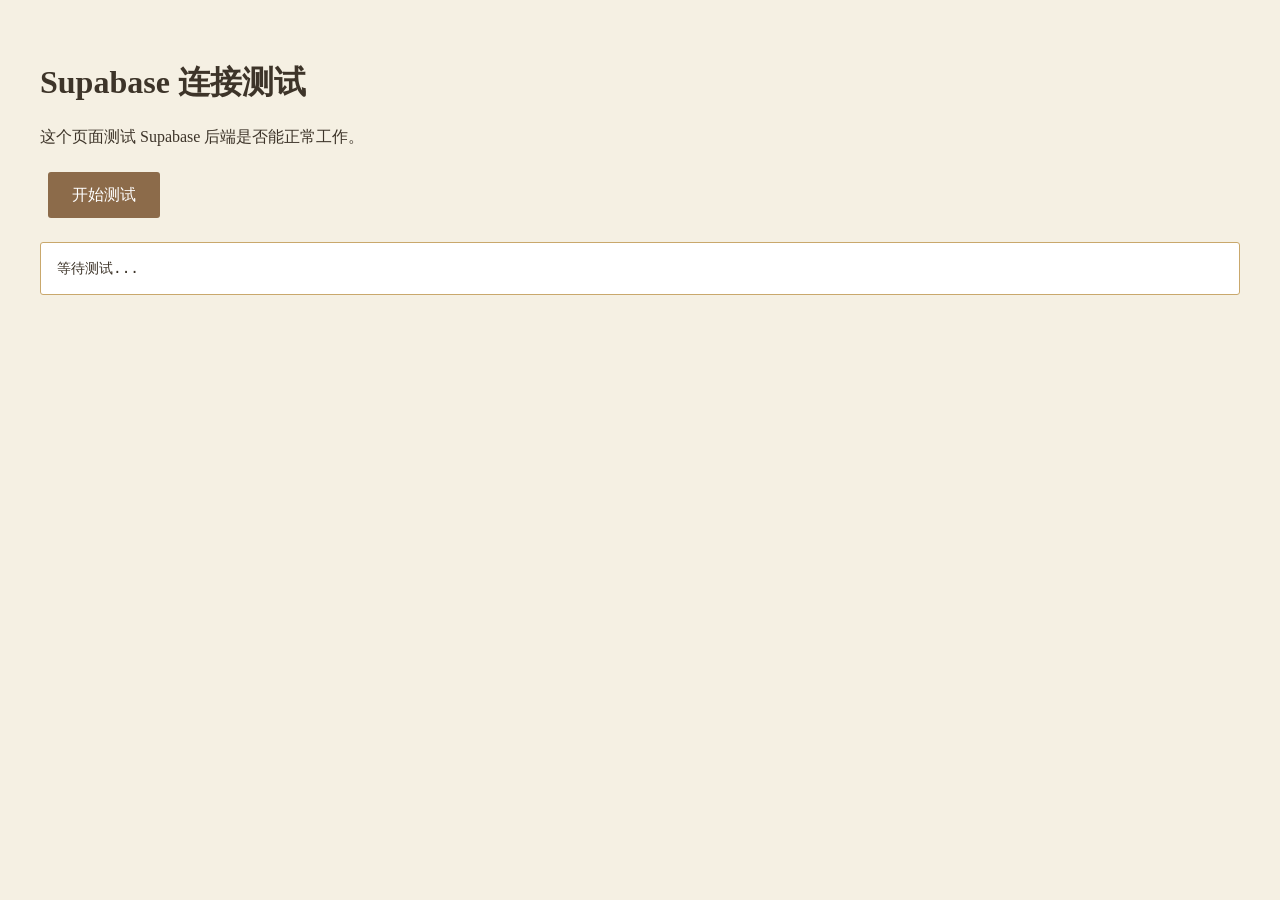
<file: test.html>
<!DOCTYPE html>
<html lang="zh-CN">
<head>
  <meta charset="UTF-8" />
  <meta name="viewport" content="width=device-width, initial-scale=1.0" />
  <title>Supabase 连接测试</title>
  <style>
    body { font-family: Georgia, serif; padding: 2rem; background: #f5f0e3; color: #3d3429; }
    .log { background: #fff; padding: 1rem; border: 1px solid #c9a86c; border-radius: 3px; margin: 1rem 0; font-family: monospace; font-size: 0.9rem; white-space: pre-wrap; }
    button { padding: 0.8rem 1.5rem; background: #8c6b4a; color: #fff; border: none; border-radius: 3px; cursor: pointer; font-size: 1rem; margin: 0.5rem; }
    button:disabled { opacity: 0.5; cursor: not-allowed; }
  </style>
</head>
<body>
  <h1>Supabase 连接测试</h1>
  <p>这个页面测试 Supabase 后端是否能正常工作。</p>
  
  <div>
    <button id="testBtn">开始测试</button>
  </div>
  
  <div id="log" class="log">等待测试...</div>

  <script src="js/supabase.min.js"></script>
  <script>
    const SUPABASE_URL = 'https://dtnawyqxxqsdrywsdqfd.supabase.co';
    const SUPABASE_ANON_KEY = 'sb_publishable_HlUtreSb45P8JnZU6RgR-w_w827bkiX';
    const BUCKET_NAME = 'winston-media';
    
    const log = document.getElementById('log');
    const testBtn = document.getElementById('testBtn');
    
    function appendLog(msg) {
      log.textContent += msg + '\n';
      console.log(msg);
    }
    
    testBtn.addEventListener('click', async () => {
      testBtn.disabled = true;
      log.textContent = '';
      
      try {
        // 1. 检查 Supabase 客户端
        appendLog('1. 检查 Supabase 客户端...');
        if (!window.supabase || !window.supabase.createClient) {
          throw new Error('Supabase 客户端未加载');
        }
        appendLog('   ✓ Supabase 客户端已加载');
        
        // 2. 创建客户端
        appendLog('2. 创建 Supabase 客户端...');
        const supabase = window.supabase.createClient(SUPABASE_URL, SUPABASE_ANON_KEY);
        appendLog('   ✓ 客户端创建成功');
        
        // 3. 测试 days 表查询
        appendLog('3. 查询 days 表...');
        const { data: days, error: daysError } = await supabase.from('days').select('*').limit(5);
        if (daysError) throw new Error('days 查询失败: ' + daysError.message);
        appendLog(`   ✓ 查询成功，找到 ${days.length} 条记录`);
        days.forEach(d => appendLog(`     - ${d.name} (${d.date})`));
        
        // 4. 测试 days 表插入
        appendLog('4. 插入测试纪念日...');
        const testDay = { name: '测试纪念日 ' + new Date().toISOString(), date: '2026-06-25' };
        const { error: insertError } = await supabase.from('days').insert(testDay);
        if (insertError) throw new Error('days 插入失败: ' + insertError.message);
        appendLog('   ✓ 插入成功');
        
        // 5. 删除测试数据
        appendLog('5. 清理测试数据...');
        const { error: deleteError } = await supabase.from('days').delete().eq('name', testDay.name);
        if (deleteError) appendLog('   ⚠ 删除失败: ' + deleteError.message);
        else appendLog('   ✓ 删除成功');
        
        // 6. 测试 media 表
        appendLog('6. 查询 media 表...');
        const { data: media, error: mediaError } = await supabase.from('media').select('*').limit(1);
        if (mediaError) throw new Error('media 查询失败: ' + mediaError.message);
        appendLog(`   ✓ media 表查询成功，找到 ${media.length} 条记录`);
        
        // 7. 测试 storage
        appendLog('7. 测试 Storage 上传...');
        const testFile = new Blob(['test'], { type: 'text/plain' });
        const { data: uploadData, error: uploadError } = await supabase.storage
          .from(BUCKET_NAME)
          .upload(`test/${Date.now()}.txt`, testFile);
        if (uploadError) throw new Error('Storage 上传失败: ' + uploadError.message);
        appendLog('   ✓ Storage 上传成功');
        
        appendLog('\n=== 所有测试通过！Supabase 后端正常工作。===');
      } catch (err) {
        appendLog(`\n✗ 测试失败: ${err.message}`);
        appendLog('请检查：');
        appendLog('1. 网络连接是否正常');
        appendLog('2. Supabase 项目是否正常运行');
        appendLog('3. 匿名密钥是否正确');
      } finally {
        testBtn.disabled = false;
      }
    });
  </script>
</body>
</html>
</file>
